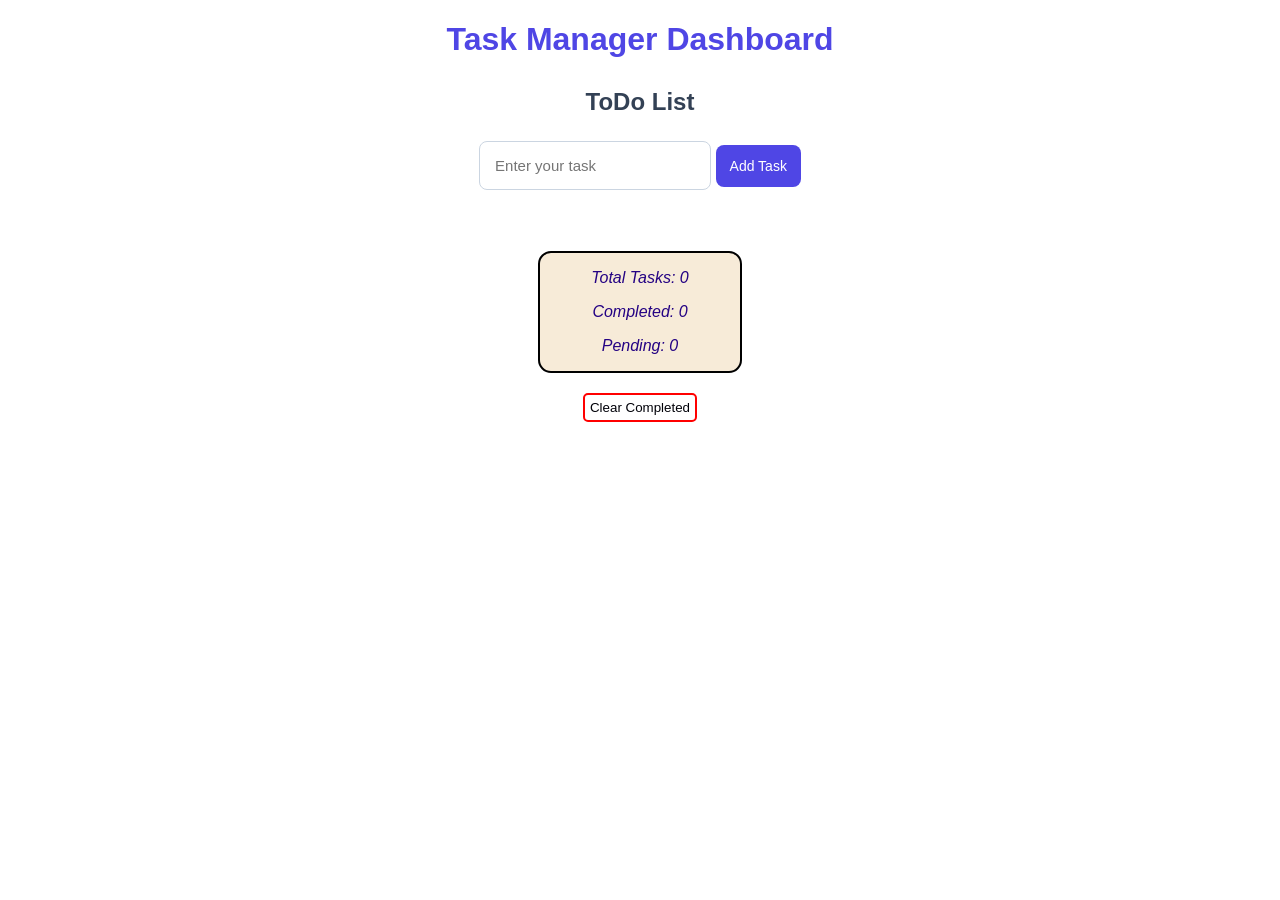
<file: index.html>
<!-- TODO LIST -->
<!DOCTYPE html>
<html lang="en">
<head>
    <meta charset="UTF-8">
    <meta name="viewport" content="width=device-width, initial-scale=1.0">
    <title>🏷️Task Manager Dashboard</title>

    <link rel="stylesheet" href="Style.css">
</head>
<body>

    <h1>Task Manager Dashboard</h1>

<div class="task-container">

        <h2>ToDo List</h2>

        <input
            type="text"
            id="taskInput"
            placeholder="Enter your task"
        >

        <button id="addTaskBtn">Add Task</button>

        <ul id="taskList">
            <!-- Tasks will be added here using JavaScript -->
        </ul>

<br><br>
    <div class="task-counters">
        <p>Total Tasks: <span id="totalTasks">0</span></p>
        <p>Completed: <span id="completedTasks">0</span></p>
        <p>Pending: <span id="pendingTasks">0</span></p>
    </div>

    <button id="clearCompletedBtn">Clear Completed</button>

</div>

    <script src="scor.js"></script>

</body>
</html>
</file>
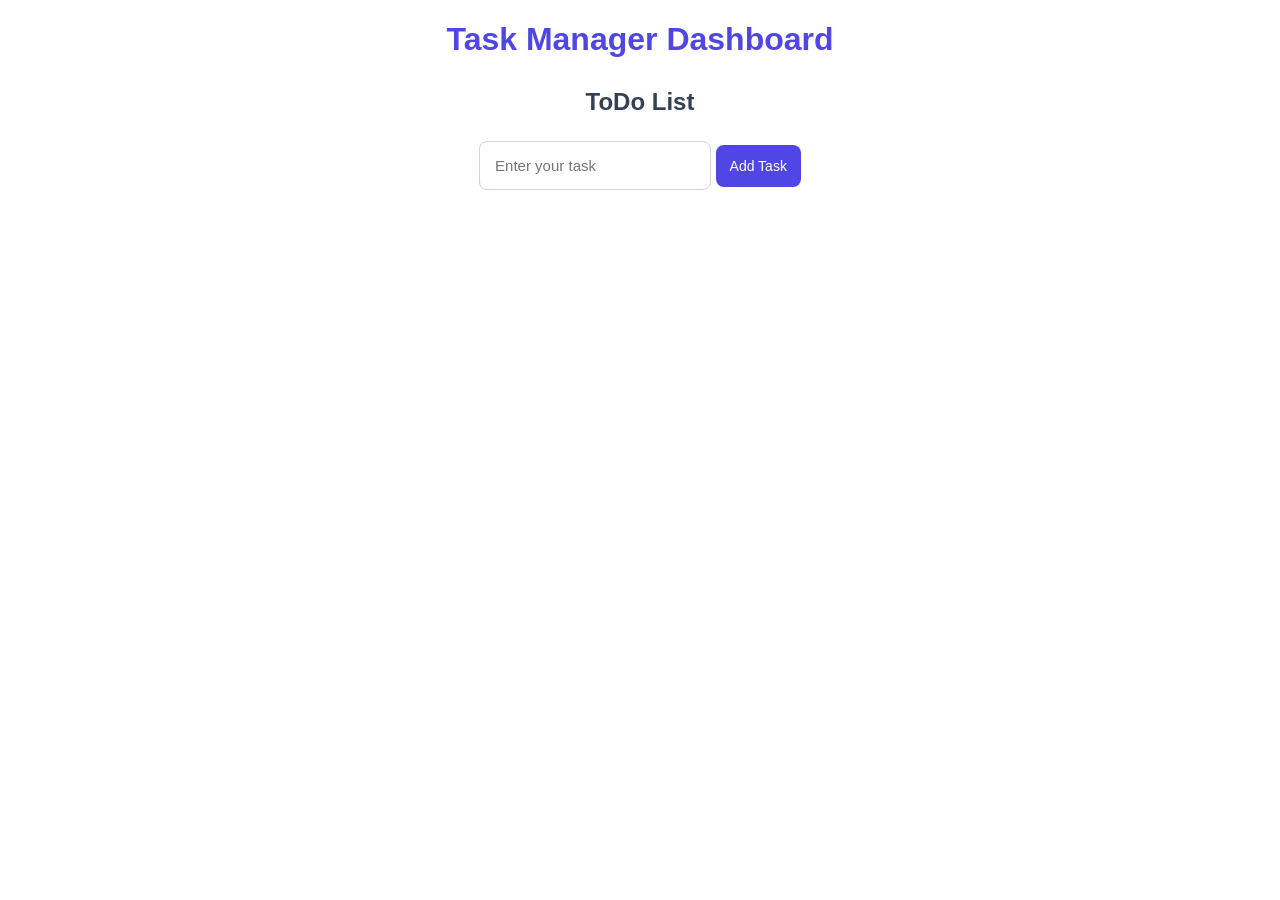
<file: todo.html>
<!-- TODO LIST -->
<!DOCTYPE html>
<html lang="en">
<head>
    <meta charset="UTF-8">
    <meta name="viewport" content="width=device-width, initial-scale=1.0">
    <title>Task Manager Dashboard</title>

    <link rel="stylesheet" href="Style.css">
</head>
<body>

    <h1>Task Manager Dashboard</h1>

    <div class="task-container">

        <h2>ToDo List</h2>

        <input
            type="text"
            id="taskInput"
            placeholder="Enter your task"
        >

        <button id="addTaskBtn">Add Task</button>

        <ul id="taskList">
            <!-- Tasks will be added here using JavaScript -->
        </ul>

    </div>

    <script src="scor.js"></script>

</body>
</html>
</file>
<file: Style.css>
/*    css    */


.completed {
    text-decoration: line-through;
    color: gray;
}
body{
    padding:0;
    margin: 0;
    text-align: center;
    font-family: Arial, Helvetica, sans-serif;
    box-sizing: border-box;
}

h2{
    text-align: center;
    margin-bottom: 25px;
    color: #334155;
}
#taskInput { 
     width: 200px;
     padding: 15px; 
     border: 1px solid #cbd5e1; 
     border-radius: 8px; 
     font-size: 15px; 
     outline: none; 
}
#taskInput:focus { border-color: #6366f1; }
h1{
    color:#4f46e5;
    font-size: 32px;
    text-align: center;
    margin-bottom: 30px;
    font-family:'Segoe UI', Tahoma, Geneva, Verdana, sans-serif;
}
#addTaskBtn { 
    padding: 13px 14px; 
    background: #4f46e5; 
    color: white; 
    border: none; 
    border-radius: 8px; 
    cursor: pointer; 
    font-size: 14px; 
}
#addTaskBtn {
     padding: 13px 14px; 
     background: #4f46e5; 
     color: white; 
     border: none; 
     border-radius: 8px; 
     cursor: pointer; 
     font-size: 14px; 
}   
#addTaskBtn:hover {
     background: #3730a3; 
} 
#taskList {
     list-style: none; 
     margin: 25px auto;
     padding: 0%; 
     width: 100%;
     max-width: 350px;
} 
#taskList li {
    display: flex;
    align-items: center;
    gap: 10px; 
    width: 100%;
    background: #f8fafc; 
    border: 1px solid #e2e8f0; 
    padding: 14px; 
    margin-bottom: 12px; 
    border-radius: 8px; 
}
#taskList li span.completed{
    text-decoration: line-through;
    color: gray;
}
#taskList li button {
    background: #ef4444;
    color: white;
    border: none;
    padding: 8px 12px;
    border-radius: 6px;
    cursor: pointer;
}
#taskList li button:hover{
    background-color: rgb(252, 8, 8);
}

.task-counters{
    color: rgb(36, 2, 131);
    font-style: oblique;
    font-family: 'Franklin Gothic Medium', 'Arial Narrow', Arial, sans-serif;
    width:200px;
    display:flexbox;
    background:#f7ead6ef;
    height: auto;
    border: 2px solid black;
    margin: auto;
    border-radius: 13px;
}
#clearCompletedBtn{
    color: #010108;
    background-color:white;
    border:2px solid red;
    margin-top: 20px;
    border-radius: 5px;
    cursor: pointer;
    padding: 5px;
}
#clearCompletedBtn:hover{
    background-color:rgb(241, 46, 46);
    color: white;
    font-size:13px;
}

@media (max-width: 600px) {
    h1 {
        font-size: 25px;
        padding: 0 15px;
    }

    .task-container {
        width: 90%;
        margin: auto;
    }

    #taskInput {
        width: 100%;
        max-width: 300px;
        margin-bottom: 10px;
    }

    #addTaskBtn {
        width: auto;
        max-width: 100%;
    }

    #taskList {
        padding: 0;
        margin: 25px auto;
        width: 100%;
        max-width: 350px;
    }

    #taskList li {
        width: 100%;
        box-sizing: border-box;
        gap: 8px;
    }

    #taskList li span {
        overflow-wrap: anywhere;
    }
}
</file>
